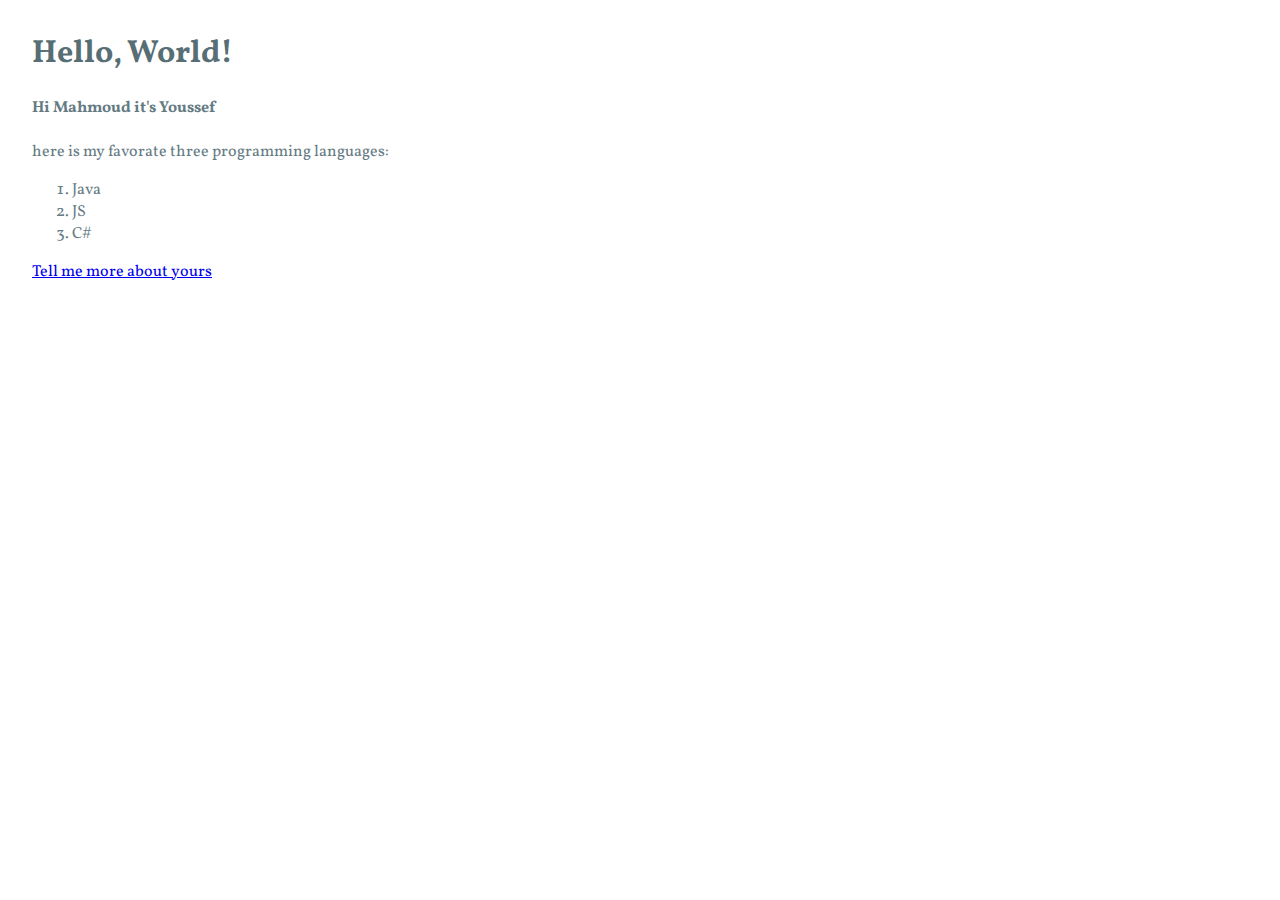
<file: index.html>
<!DOCTYPE html>
<html lang="en">
  <head>
    <title>Hello, World!</title>
    <meta charset="utf-8">
    <meta http-equiv="X-UA-Compatible" content="IE=edge">
    <meta name="viewport" content="width=device-width, initial-scale=1">
    <!-- https://fonts.google.com/specimen/Vollkorn?selection.family=Vollkorn:400,400i,700,700i -->
    <link href="https://fonts.googleapis.com/css?family=Vollkorn:400,400i,700,700i" rel="stylesheet">
    <link rel="stylesheet" href="/style.css">
    <script src="/script.js" defer></script>
  </head>  
  <body>
    <h1>Hello, World!</h1>
    <h4>Hi Mahmoud it's Youssef</h4>
    <p>here is my favorate three programming languages: </p>
    <ol>
      <li>Java</li>
      <li>JS</li>
      <li>C#</li>
    </ol>
    <a href="page_2.html">Tell me more about yours</a>
  </body>
</html>
</file>
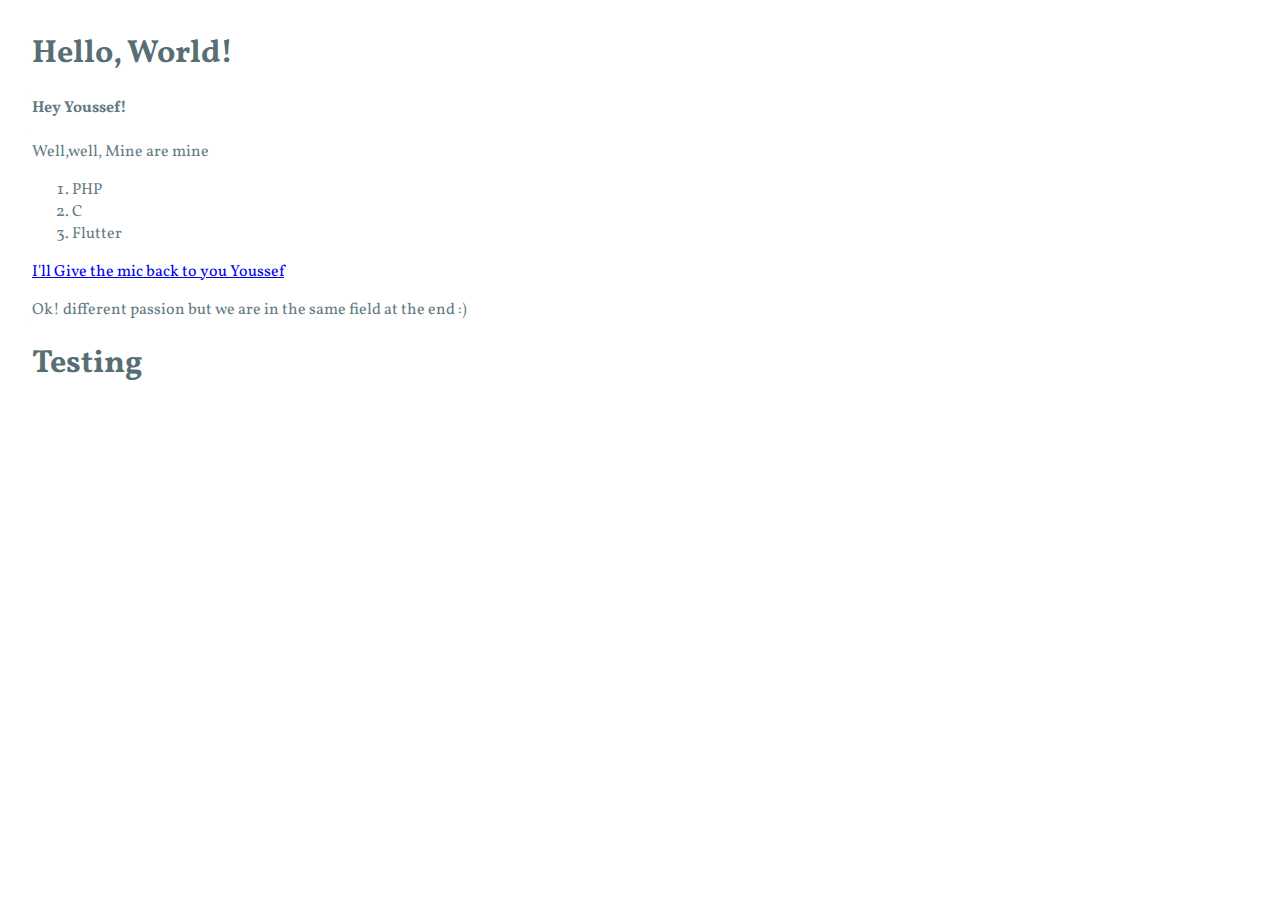
<file: page_2.html>
<!DOCTYPE html>
<html lang="en">
  <head>
    <title>Hello, World!</title>
    <meta charset="utf-8">
    <meta http-equiv="X-UA-Compatible" content="IE=edge">
    <meta name="viewport" content="width=device-width, initial-scale=1">
    <!-- https://fonts.google.com/specimen/Vollkorn?selection.family=Vollkorn:400,400i,700,700i -->
    <link href="https://fonts.googleapis.com/css?family=Vollkorn:400,400i,700,700i" rel="stylesheet">
    <link rel="stylesheet" href="/style.css">
    <script src="/script.js" defer></script>
  </head>  
  <body>
    <h1>Hello, World!</h1>
    <h4>Hey Youssef!</h4>
    <p>Well,well, Mine are mine</p>
    <ol>
      <li>PHP</li>
      <li>C</li>
      <li>Flutter</li>
    </ol>
    <a href="index.html">I'll Give the mic back to you Youssef</a>
    <p>Ok! different passion but we are in the same field at the end :) </p>

    <h1>Testing</h1>
  </body>
</html>
</file>
<file: style.css>
body {
    font-family: Vollkorn, serif;
    margin: 2em;
    color: #657b83;
  }
  
  h1 {
    font-weight: 700;
    color: #586e75;
  }
</file>
